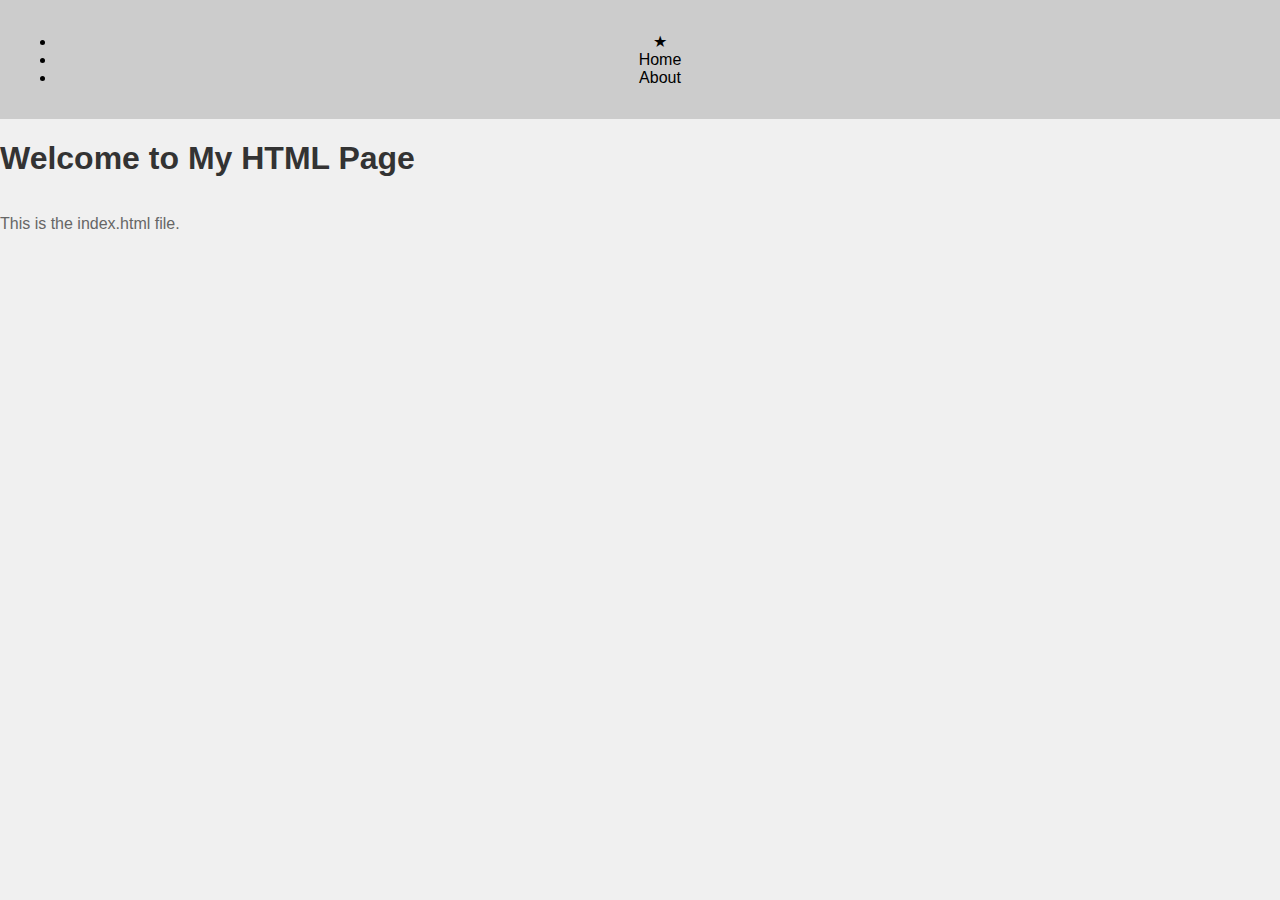
<file: css_basic/index.html>
﻿<!DOCTYPE html>
<html lang="en">
<head>
  <meta charset="UTF-8">
  <meta name="viewport" content="width=device-width, initial-scale=1.0">
  <title>Home - HTML Basic</title>
  <link href="base.css" rel="stylesheet">
  <link href="styles.css" rel="stylesheet">
</head>

<body class="works_on_smartphone">
<header>
  <ul>
    <li class="logo">&#9733;</li>
    <li>Home</li>
    <li>About</li>
  </ul>
</header>

  <h1>Welcome to My HTML Page</h1>
  <p>This is the index.html file.</p>
</body>
</html>
</file>
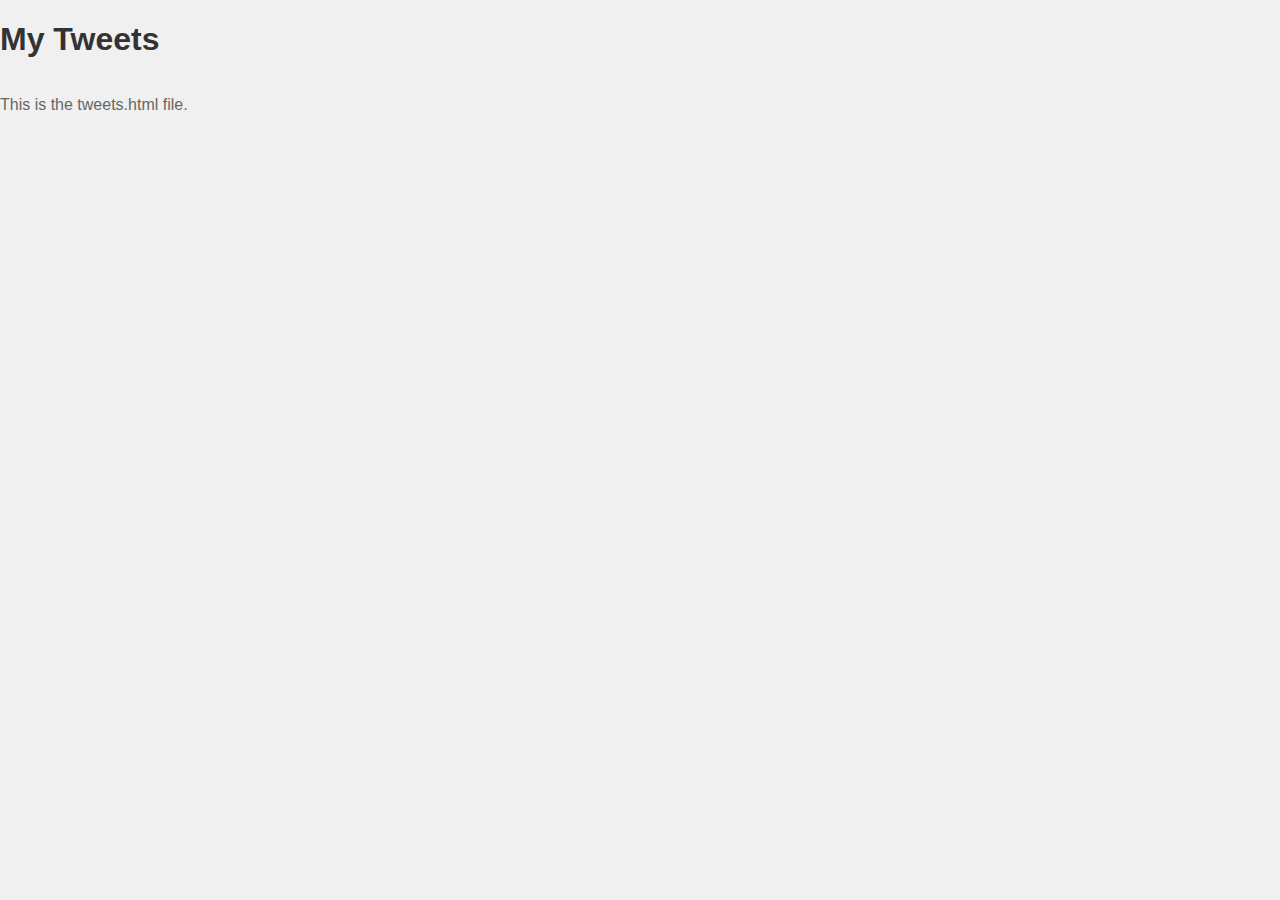
<file: css_basic/tweets.html>
﻿<!DOCTYPE html>
<html lang="en">
<head>
  <meta charset="UTF-8">
<link href="base.css" rel="stylesheet">
<link href="styles.css" rel="stylesheet">

  <title>Tweets - HTML Basic</title>
</head>
<body>
  <h1>My Tweets</h1>
  <p>This is the tweets.html file.</p>
</body>
</html>
</file>
<file: css_basic/base.css>
body {
  margin: 0;
  padding: 0;
  font-family: Arial, sans-serif;
  background-color: #f0f0f0;
}

h1, h2, h3 {
  color: #333;
}

p {
  color: #666;
}
</file>
<file: css_basic/styles.css>
/* Flexbox layout setup */

body {
  display: flex;
  flex-direction: column;
  margin: 0;
  height: 100vh;
}

main {
  display: flex;
  flex-direction: row;
  flex: auto;
}

article {
  flex: 2;
  overflow-y: auto;
  padding: 1em;
  background-color: #fff;
}

aside {
  flex: 1;
  overflow-y: auto;
  padding: 1em;
  background-color: #e6e6e6;
}

header,
footer {
  background-color: #ccc;
  padding: 1em;
  text-align: center;
}
</file>
